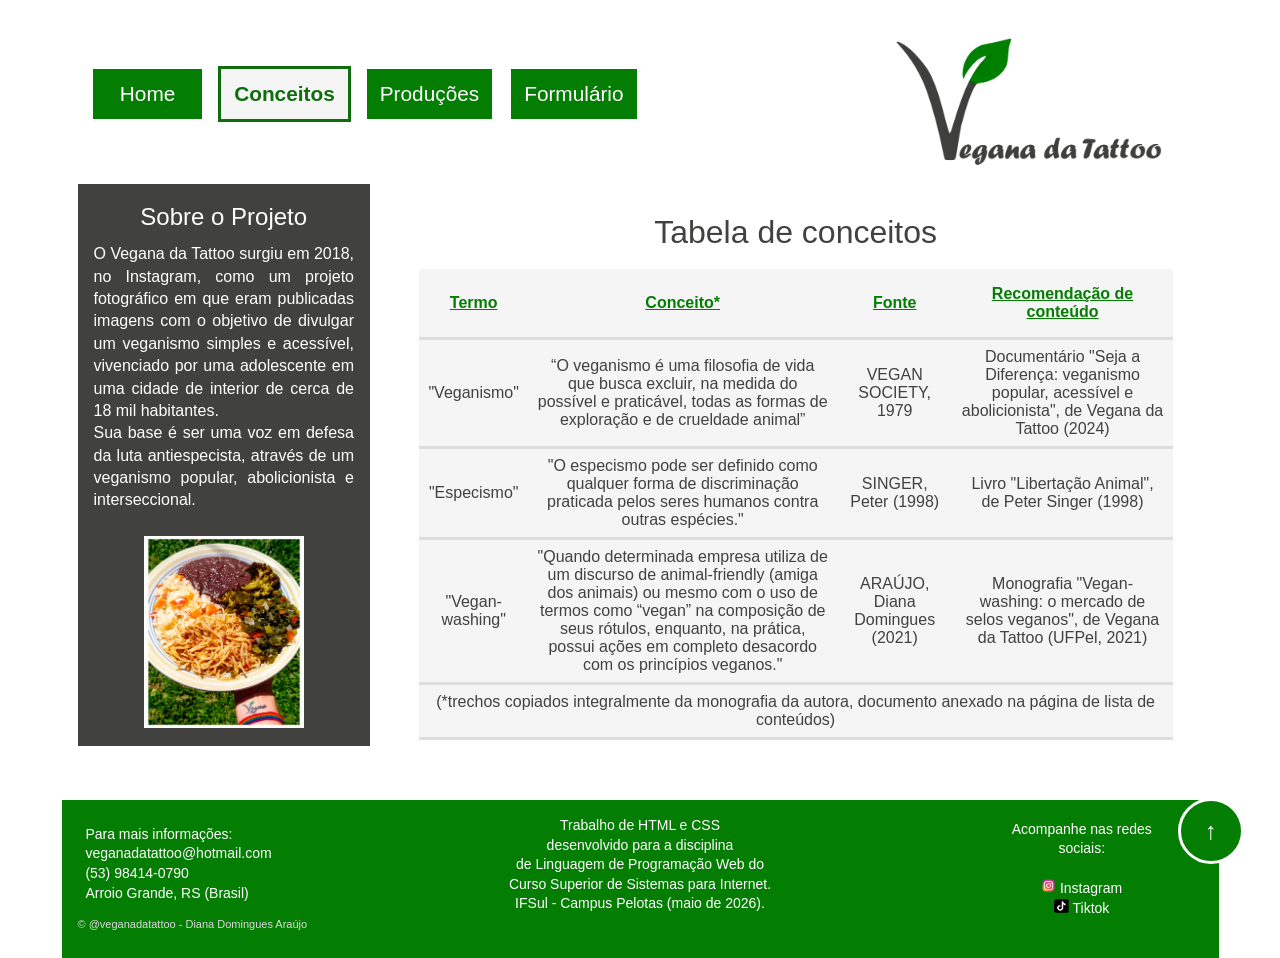
<file: pag2.html>
<!-- Página 2 (tabela) de Diana Domingues Araújo - @veganadatattoo -->

<!DOCTYPE html>
<html lang="pt-BR">
<head>
	<title>Tabela - @veganadatattoo</title>

<!-- Metadados -->

	<meta charset="UTF-8">
	<meta name="description" content="Vegana da Tattoo">
    <meta name="keywords" content="Veganismo, Ativismo">
    <meta name="author" content="Diana Domingues Araújo">
    <meta name="viewport" content="width=device-width, initial-scale=1.0">

<!-- Arquivo CSS externo -->
	<link href="./css/estilo.css" rel="stylesheet">

<!-- Favicon -->
	<link href="./imagens/favicon.png" rel="icon">

</head>


<!-- Marcação de topo para guiar o botão que acompanha o scroll -->
<body id="topo">


<!-- Header com logo e menu de navegação para todas as páginas-->
<header>
	<div id="cabecalho" class="grupo">
		<a href="index.html" id="logo">
		   	<img src="./imagens/logo.png" alt="Logomarca do site" title="Logo">
		</a>

<!-- Botão de "topo" que acompanha o scroll -->
		<a href="#topo" id="botao-topo">
   			 ↑
		</a>

		<nav class="menu-principal">
			<ul class="grupo">
				<li>
					<a href="index.html">Home</a>
				</li>
<!-- Página "Tabela" ativa indicada com um destaque -->
				<li>
					<a class="ativo" href="pag2.html">Conceitos</a>
				</li>
				<li>
					<a href="pag3.html">Produções</a>
				</li>
				<li>
					<a href="pag4.html">Formulário</a>
				</li>
			</ul>
		</nav>
	</div>
</header>

<main>
	
	<div id="conteudo" class="grupo">

<!-- Conteudo principal com "Section" -->
		<section id="conteudo-principal">

<table>

    			<caption>
        		<h1>Tabela de conceitos</h1>
        		<br>
   				</caption>

   	<thead>

<!-- Cabeçalho principal -->
        <tr>
            <th>Termo</th>
            <th>Conceito*</th>
            <th>Fonte</th>
            <th>Recomendação de conteúdo</th>
        </tr>

    </thead>

    <tbody>

        <tr>
            <td>"Veganismo"</td>
            <td>“O veganismo é uma
			filosofia de vida que busca excluir, na medida do possível e praticável, todas as
			formas de exploração e de crueldade animal”</td>
            <td>VEGAN SOCIETY, 1979</td>
            <td>Documentário "Seja a Diferença: veganismo popular, acessível e abolicionista", de Vegana da Tattoo (2024)</td>
        </tr>

        <tr>
            <td>"Especismo"</td>
            <td>"O especismo pode ser definido como qualquer forma de discriminação
			praticada pelos seres humanos contra outras espécies."</td>
            <td>SINGER, Peter (1998)</td>
            <td>Livro "Libertação Animal", de Peter Singer (1998)</td>
        </tr>

        <tr>
            <td>"Vegan-washing"</td>
            <td>"Quando determinada empresa utiliza de um discurso de animal-friendly (amiga dos animais) ou mesmo com o uso de termos como “vegan” na composição de seus rótulos, enquanto, na prática, possui ações em completo desacordo com os princípios veganos."</td>
            <td>ARAÚJO, Diana Domingues (2021)</td>
            <td>Monografia "Vegan-washing: o mercado de selos veganos", de Vegana da Tattoo (UFPel, 2021)</td>
        </tr>

<!-- Linha mesclada -->
        <tr>
            <td colspan="4">
                (*trechos copiados integralmente da monografia da autora, documento anexado na página de lista de conteúdos)
            </td>
        </tr>

    </tbody>

</table>
		
		</section>

<!-- Conteudo secundário com "Aside" -->
		<aside id="sidebar">
			<h1>Sobre o Projeto</h1>
				
			<p>
			
				O Vegana da Tattoo surgiu em 2018, no Instagram, como um projeto fotográfico em que eram publicadas imagens com o objetivo de divulgar um veganismo simples e acessível, vivenciado por uma adolescente em uma cidade de interior de cerca de 18 mil habitantes.
			<br>
				Sua base é ser uma voz em defesa da luta antiespecista, através de um veganismo popular, abolicionista e interseccional.
			<br> 
	
			<div id="foto-sidebar"></div>
			
			<br>
		</aside>
	</div>
</main>

<!-- Conteudo de rodapé com "Footer" que contém informações de contato e links úteis (que são abertos em nova aba). -->
         <footer id="rodape" class="grupo">
			<p id="telefone-email">
				Para mais informações:
				<br>
				veganadatattoo@hotmail.com
				<br>
				(53) 98414-0790
				<br>
				Arroio Grande, RS (Brasil)
			</p>

			<p id="redes-sociais">
				Acompanhe nas redes sociais:
				<br>
				<br>
				<a href="https://instagram.com/veganadatattoo" target="_blank"> <img src="./imagens/instagram.png" alt="Instagram" class="icone-rede"> Instagram
				</a> 
				<br>
				<a href="https://tiktok.com/@veganadatattoo" target="_blank"> <img src="./imagens/tiktok.png" alt="Tiktok" class="icone-rede"> Tiktok
				</a> 

				<br>
			</p>

			<p id="assinatura">
				Trabalho de HTML e CSS
				<br>
				desenvolvido para a disciplina
				<br>
				de Linguagem de Programação Web do
				<br>
				Curso Superior de Sistemas para Internet.
				<br>
				IFSul - Campus Pelotas (maio de 2026).
				<br>
			</p>

			<small id="copyright">
				&copy; @veganadatattoo - Diana Domingues Araújo
			</small>
		</footer>
</body>
</html>
</file>
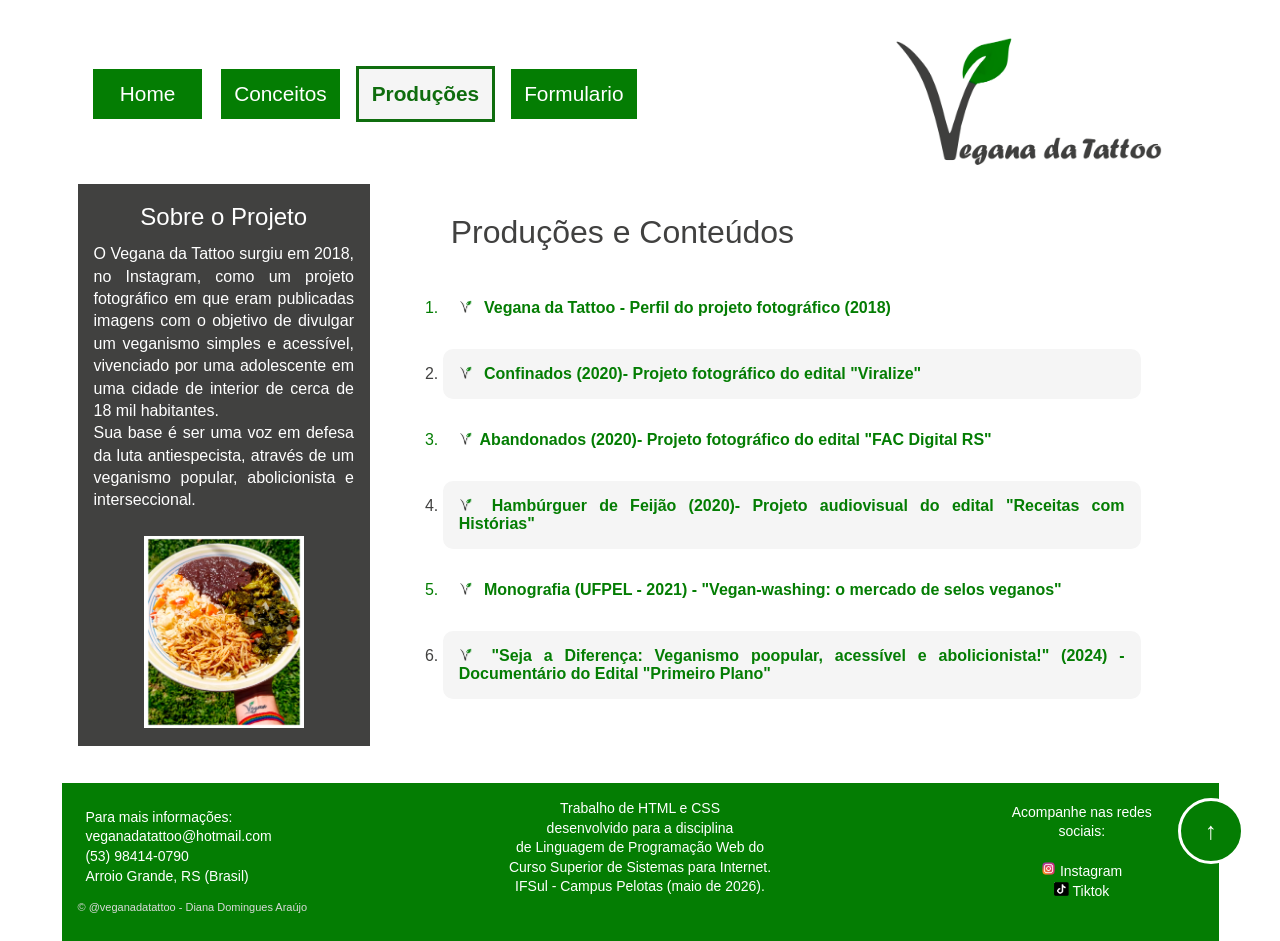
<file: pag3.html>
<!-- Página 3 (lista ordenada) de Diana Domingues Araújo - @veganadatattoo -->

<!DOCTYPE html>
<html lang="pt-BR">
<head>
	<title>Lista - @veganadatattoo</title>

<!-- Metadados -->

	<meta charset="UTF-8">
	<meta name="description" content="Vegana da Tattoo">
    <meta name="keywords" content="Veganismo, Ativismo">
    <meta name="author" content="Diana Domingues Araújo">
    <meta name="viewport" content="width=device-width, initial-scale=1.0">

<!-- Arquivo CSS externo -->
	<link href="./css/estilo.css" rel="stylesheet">

<!-- Favicon -->
	<link href="./imagens/favicon.png" rel="icon">

</head>


<!-- Marcação de topo para guiar o botão que acompanha o scroll -->
<body id="topo">


<!-- Header com logo e menu de navegação para todas as páginas-->
<header>
	<div id="cabecalho" class="grupo">
		<a href="index.html" id="logo">
		   	<img src="./imagens/logo.png" alt="Logomarca do site" title="Logo">
		</a>

<!-- Botão de "topo" que acompanha o scroll -->
		<a href="#topo" id="botao-topo">
   			 ↑
		</a>

		<nav class="menu-principal">
			<ul class="grupo">
				<li>
					<a href="index.html">Home</a>
				</li>
				<li>
					<a href="pag2.html">Conceitos</a>
				</li>
<!-- Página "Lista" ativa indicada com um destaque -->
				<li>
					<a class="ativo" href="pag3.html">Produções</a>
				</li>
				<li>
					<a href="pag4.html">Formulario</a>
				</li>
			</ul>
		</nav>
	</div>
</header>

<main>

	<div id="conteudo" class="grupo">

<!-- Conteudo principal com "Section" -->
		<section id="conteudo-principal">
			
		<h1>Produções e Conteúdos</h1>
		
			<ol class="lista">
  				<li><a href="https://instagram.com/veganadatattoo" target="_blank"> Vegana da Tattoo - Perfil do projeto fotográfico (2018)</a></li>
  				<li><a href="https://www.youtube.com/watch?v=7r6iTYKk9kA" target="_blank"> Confinados (2020)- Projeto fotográfico do edital "Viralize"</a></li>
  				<li><a href="https://www.youtube.com/watch?v=55THwlq42qk" target="_blank">Abandonados (2020)- Projeto fotográfico do edital "FAC Digital RS"</a></li>
  				<li><a href="https://www.youtube.com/watch?v=9InHZMJSDIQ" target="_blank"> Hambúrguer de Feijão (2020)- Projeto audiovisual do edital "Receitas com Histórias"</a></li>
  				<li><a href="https://drive.google.com/file/d/1iXsI3fLvknFDarx4f9LkoAiIj9CO523m/view?usp=sharing" target="_blank"> Monografia (UFPEL - 2021) - "Vegan-washing: o mercado de selos veganos"</a></li>
  				<li><a href="https://youtu.be/UIz9B6VVW0Q" target="_blank"> "Seja a Diferença: Veganismo poopular, acessível e abolicionista!" (2024) - Documentário do Edital "Primeiro Plano"</a></li>
			</ol>
			
		
		</section>

<!-- Conteudo secundário com "Aside" -->
				<aside id="sidebar">
			<h1>Sobre o Projeto</h1>
				
			<p>
			
				O Vegana da Tattoo surgiu em 2018, no Instagram, como um projeto fotográfico em que eram publicadas imagens com o objetivo de divulgar um veganismo simples e acessível, vivenciado por uma adolescente em uma cidade de interior de cerca de 18 mil habitantes.
			<br>
				Sua base é ser uma voz em defesa da luta antiespecista, através de um veganismo popular, abolicionista e interseccional.
			<br> 
	
			<div id="foto-sidebar"></div>
			
			<br>
			
		</aside>
	</div>
</main>
<!-- Conteudo de rodapé com "Footer" que contém informações de contato e links úteis (que são abertos em nova aba). -->
         <footer id="rodape" class="grupo">
			<p id="telefone-email">
				Para mais informações:
				<br>
				veganadatattoo@hotmail.com
				<br>
				(53) 98414-0790
				<br>
				Arroio Grande, RS (Brasil)
			</p>

			<p id="redes-sociais">
				Acompanhe nas redes sociais:
				<br>
				<br>
				<a href="https://instagram.com/veganadatattoo" target="_blank"> <img src="./imagens/instagram.png" alt="Instagram" class="icone-rede"> Instagram
				</a> 
				<br>
				<a href="https://tiktok.com/@veganadatattoo" target="_blank"> <img src="./imagens/tiktok.png" alt="Tiktok" class="icone-rede"> Tiktok
				</a> 

				<br>
			</p>

			<p id="assinatura">
				Trabalho de HTML e CSS
				<br>
				desenvolvido para a disciplina
				<br>
				de Linguagem de Programação Web do
				<br>
				Curso Superior de Sistemas para Internet.
				<br>
				IFSul - Campus Pelotas (maio de 2026).
				<br>
			</p>

			<small id="copyright">
				&copy; @veganadatattoo - Diana Domingues Araújo
			</small>
		</footer>
</body>
</html>
</file>
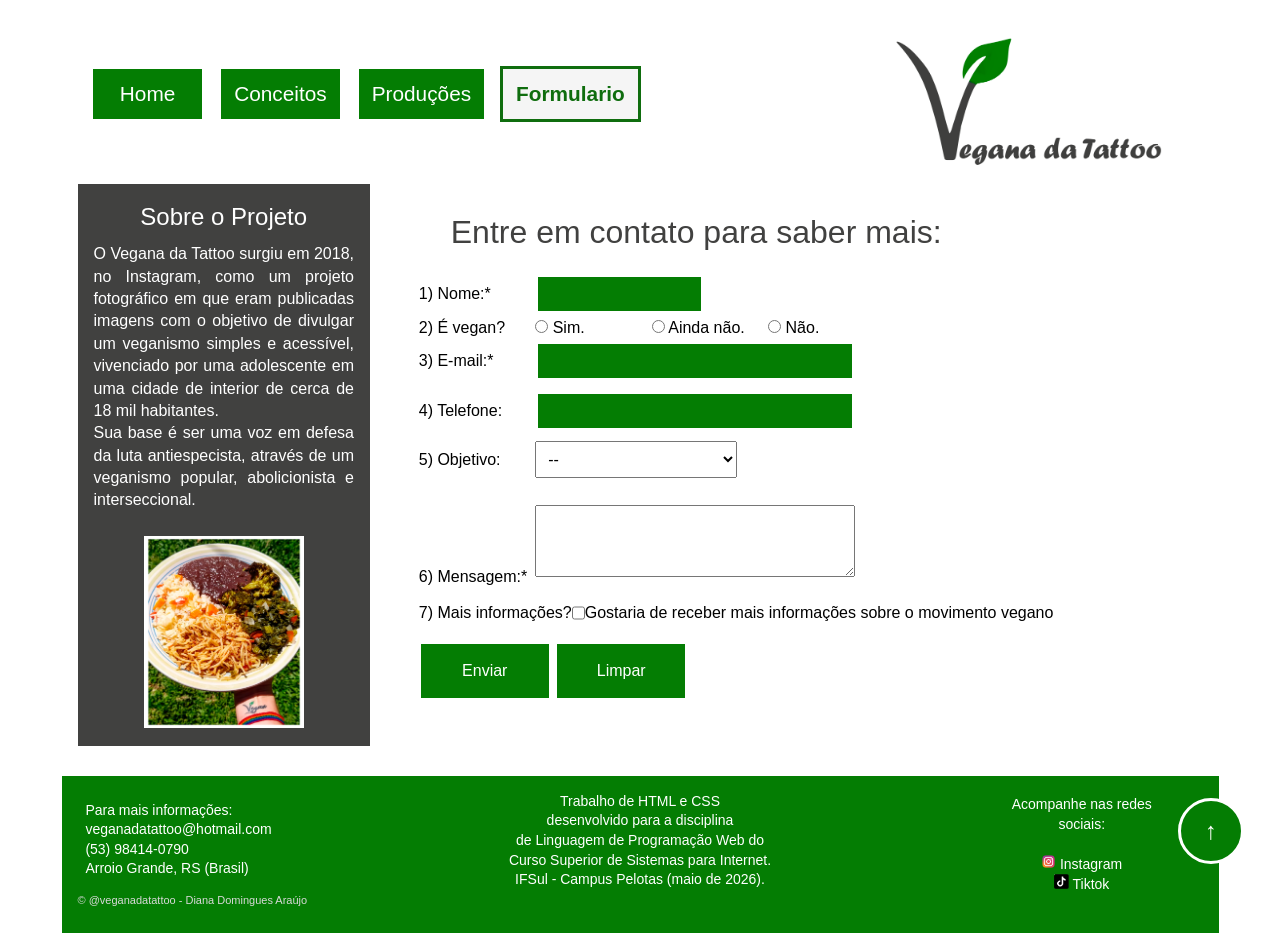
<file: pag4.html>
<!-- Página 4 (formulário) de Diana Domingues Araújo - @veganadatattoo -->

<!DOCTYPE html>
<html lang="pt-BR">
<head>
	<title>Formulário - @veganadatattoo</title>

<!-- Metadados -->

	<meta charset="UTF-8">
	<meta name="description" content="Vegana da Tattoo">
    <meta name="keywords" content="Veganismo, Ativismo">
    <meta name="author" content="Diana Domingues Araújo">
    <meta name="viewport" content="width=device-width, initial-scale=1.0">

<!-- Arquivo CSS externo -->
	<link href="./css/estilo.css" rel="stylesheet">

<!-- Favicon -->
	<link href="./imagens/favicon.png" rel="icon">

</head>


<!-- Marcação de topo para guiar o botão que acompanha o scroll -->
<body id="topo">


<!-- Header com logo e menu de navegação para todas as páginas-->
<header>
	<div id="cabecalho" class="grupo">
		<a href="index.html" id="logo">
		   	<img src="./imagens/logo.png" alt="Logomarca do site" title="Logo">
		</a>

<!-- Botão de "topo" que acompanha o scroll -->
		<a href="#topo" id="botao-topo">
   			 ↑
		</a>

		<nav class="menu-principal">
			<ul class="grupo">
				<li>
					<a href="index.html">Home</a>
				</li>
				<li>
					<a href="pag2.html">Conceitos</a>
				</li>
				<li>
					<a href="pag3.html">Produções</a>
				</li>

<!-- Página "Formulário" ativa indicada com um destaque -->

				<li>
					<a class="ativo" href="pag4.html">Formulario</a>
				</li>
			</ul>
		</nav>
	</div>
</header>

<main>
	
	<div id="conteudo" class="grupo">

<!-- Conteudo principal com "Section" -->
		<section id="conteudo-principal">

				<h1>Entre em contato para saber mais:</h1>
				<br>

			<form action="#" method="post">

        <fieldset class="grupo">
            <div class="campo">
                <label for="nome">1) Nome:*</label>
                <input type="text" id="nome" name="nome" required value="">
            </div>

        </fieldset>
        <div class="campo">
            <label>2) É vegan?</label>
            <label>
                <input type="radio" name="vegan" value="Sim"> Sim.
            </label>
            <label>
                <input type="radio" name="vegan" value="nao"> Ainda não.
            </label>
   
            <label>
                <input type="radio" name="vegan" value="naonao"> Não.
            </label>
        </div>
        <div class="campo">
            <label for="email">3) E-mail:*</label>
            <input type="email" id="email" name="email" required value="">
        </div>
        <div class="campo">
            <label for="telefone">4) Telefone:</label>
            <input type="tel" id="telefone" name="telefone" value="">
        </div>

        <fieldset class="grupo">
            <div class="campo">
                <label for="objetivo">5) Objetivo:</label>
                <select name="objetivo" id="objetivo">
                    <option value="">--</option>
                    <option value="1">Conhecer mais sobre o movimento</option>
                    <option value="2">Criar laços com outros veganos</option>
                    <option value="3">Divulgar meu material</option>
                </select>
            </div>
        </fieldset>
        <br>
        <div class="campo">
            <label for="mensagem">6) Mensagem:*</label>
            <textarea rows="3" id="mensagem" name="mensagem" required></textarea>
        </div>
        <br>
     
        <div class="campo checkbox">
    	<label>7) Mais informações?
        <input type="checkbox" name="newsletter" value="1">
        Gostaria de receber mais informações sobre o movimento vegano
    	</label>
		</div>
		<br>
           
        <button type="submit" name="submit">Enviar</button>
        <button type="reset">Limpar</button>
    
        

</form>
		
		</section>

<!-- Conteudo secundário com "Aside" -->
				<aside id="sidebar">
			<h1>Sobre o Projeto</h1>
				
			<p>
			
				O Vegana da Tattoo surgiu em 2018, no Instagram, como um projeto fotográfico em que eram publicadas imagens com o objetivo de divulgar um veganismo simples e acessível, vivenciado por uma adolescente em uma cidade de interior de cerca de 18 mil habitantes.
			<br>
				Sua base é ser uma voz em defesa da luta antiespecista, através de um veganismo popular, abolicionista e interseccional.
			<br> 
	
			<div id="foto-sidebar"></div>
			
			<br>
		</aside>
	</div>
</main>

<!-- Conteudo de rodapé com "Footer" que contém informações de contato e links úteis (que são abertos em nova aba). -->
         <footer id="rodape" class="grupo">
			<p id="telefone-email">
				Para mais informações:
				<br>
				veganadatattoo@hotmail.com
				<br>
				(53) 98414-0790
				<br>
				Arroio Grande, RS (Brasil)
			</p>

			<p id="redes-sociais">
				Acompanhe nas redes sociais:
				<br>
				<br>
				<a href="https://instagram.com/veganadatattoo" target="_blank"> <img src="./imagens/instagram.png" alt="Instagram" class="icone-rede"> Instagram
				</a> 
				<br>
				<a href="https://tiktok.com/@veganadatattoo" target="_blank"> <img src="./imagens/tiktok.png" alt="Tiktok" class="icone-rede"> Tiktok
				</a> 

				<br>
			</p>

			<p id="assinatura">
				Trabalho de HTML e CSS
				<br>
				desenvolvido para a disciplina
				<br>
				de Linguagem de Programação Web do
				<br>
				Curso Superior de Sistemas para Internet.
				<br>
				IFSul - Campus Pelotas (maio de 2026).
				<br>
			</p>

			<small id="copyright">
				&copy; @veganadatattoo - Diana Domingues Araújo
			</small>
		</footer>
</body>
</html>
</file>
<file: css/estilo.css>
/*
-- CSS - Diana Domingues Araújo - @veganadatattoo
*/

/*
-- Padrões e Reset
*/
*{
    margin: 0;
    padding: 0;
}

ul {
    list-style-type: none;
}

img, fieldset {
    border: 0;
}

h1, h2, h3, h4, h5, h6 {
    font-weight: normal;
}


/*
-- Tipografia e Cores
(alguns exemplos com classe, outros com id)
*/

body {
    font-family: verdana, sans-serif;
}


/*-- Menu principal*/

.menu-principal {
    position: absolute;
}

.menu-principal li {
    display: inline;
}

.menu-principal a {

/*--Efeito de transição*/
    transition: 0.6s;

/*--Cursor do mouse*/
    cursor: pointer;

    display: block;
    float: left;
    font-size: 1.3em;
    text-decoration: none;
    color: white;
    text-align: center;
    margin: 3.15em 0.625em 0em 0em;
    padding: 0.625em;
    border-style: solid;
    background-color: #047d03;
    min-width: 4em;
}

.menu-principal a:hover {
    color: darkslategrey;
    text-decoration: underline;
    border-style: solid;
    border-color: darkseagreen;
    background-color: whitesmoke;
}

.menu-principal a.ativo {
    font-weight: bold;
    background-color: whitesmoke;
    color: #0f6d0e;
    border-style: solid;
    border-color: #0f6d0e;

}

.menu-principal a.ativo:hover {
    font-weight: bold;
    background-color: #0f6d0e;
    color: whitesmoke;
}


/*-- Estrutura*/

#conteudo {
    width: 90%;
    max-width: 70.3125em;
    min-width: 20em;
    margin: 1.875em auto;
}

#foto-principal {
    height: 20em;
    background-image: url("../imagens/principal.png");
    background-repeat: no-repeat;
    background-position: center;
    background-size: cover;
    border-top: 0.125em solid #047d03;
    border-bottom: 0.125em solid #047d03;
}

#rodape {
    background: #047d03;
    width: 90%;
    max-width: 70.3125em;
    min-width: 20em;
    margin: 0 auto;
    padding: 1em;
}

#cabecalho {
    position: relative;
    width: 90%;
    max-width: 68.75em;
    min-width: 20em;
    margin: 0 auto;
}

#logo {
    display: inline;
    float: right;
}

#logo img {
    display: inline;
    width: 100%;
    max-width: 18.75em;
    min-width: 10em;
    top: 1.625em;
    left: 0;
    position: relative;
}

#conteudo-principal {
    float: right;
    width: 67%;
    max-width: 47.5em;
    min-width: 18em;
    padding: 1.875em;
}

#sidebar {
    float: left;
    width: 26%;
    max-width: 18.75em;
    min-width: 14em;
    background: #414140;
    color: #FFF;
}

/*-- Parágrafos*/

p {
    font-size: 1em;
    margin-bottom: 1.5em;
    margin-left: 1em;
    margin-right: 1em;
    line-height: 1.4em;
    text-align: justify;
}


/*-- Conteúdos*/

#conteudo-principal h1 {
    font-size: 2em;
    margin-left: 1em;
    margin-right: 1em;
    text-decoration: none;
    color: #414140;
}

#conteudo-principal h2,
#sidebar h1 {

    font-size: 1.5em;
    margin-bottom: 0.5em;
    margin-top: 0.8em;
    margin-left: 1em;
    margin-right: 1em;
    text-align: center;
}

#sidebar p {
    font-size: 1em;
    text-align: justify;

}

#foto-sidebar {
    width: 100%;
    max-width: 54em;
    min-width: 8em;
    height: 12em;
    background-image: url("../imagens/sidebar.png");
    background-repeat: no-repeat;
    background-position: center;
    background-size: contain;

}

#conteudo-principal ul,
#conteudo-principal ol {

    font-size: 1em;
    margin-left: 1.5em;
    margin-bottom: 1.5em;
    text-align: justify;
}


/* Botão fixo */

#botao-topo {

    position: fixed;
    bottom: 1.5em;
    right: 1.5em;
    background-color: #047d03;
    color: #fff;
    width: 2.5em;
    height: 2.5em;
    display: flex;
    justify-content: center;
    align-items: center;
    border-radius: 50%;
    text-decoration: none;
    font-size: 1.5em;
    border: 0.125em solid white;

/*Garante que o botão fique na frente dos outros elementos*/
    z-index: 1000;

}

#botao-topo:hover {

    background-color: white;
    color: #047d03;
    border-style: solid;
    border-color: #047d03;
    transition: 0.3s;
}


/*
-- Outros estilos específicos
*/

#telefone-email {

    float: left;
    font-size: 0.875em;
    color: #FFF;
    margin: 0.375em 0.3125em;
    padding: 0.25em;
    max-width: 18em;
}

#copyright {

    font-size: 0.6875em;
    color: #d9d9d9;
}

#assinatura {

    text-align: center;
    font-size: 0.875em;
    color: #FFF;
    max-width: 25em;
    margin: 0 auto;
}

.icone-rede {

    width: 100%;
    max-width: 1.05em;
    min-width: 1em;
}

#redes-sociais {

    float: right;
    text-align: center;
    font-size: 0.875em;
    color: #FFF;
    margin-top: 0.125em;
    margin-right: 2.5em;
    padding: 0.125em;
    max-width: 12em;
}

.video-projeto {

    width: 25%;
    max-width: 30em;
    border: 0.2em solid #047d03;
    border-radius: 1em;
    margin: 2em auto;
    
}

#redes-sociais a {

    color: white;
    text-decoration: none;
}


/* Clearfix usada para corrigir problemas de layout */

.grupo::before,
.grupo::after {

    content: " ";
    display: block;
}

.grupo::after {
    clear: both;
}


/*-- Tabela da página 2*/

caption {
    color: black;
}

table {

    border-collapse: collapse;
    width: 100%;
    min-width: 28em;
    max-width: 70em;
    background-color: whitesmoke;
    color: #414140;
}

td {

    padding: 0.5em;
    text-align: center;
    border-bottom: 0.1875em solid #ddd;
}

th {

    padding: 1em;
    text-align: center;
    border-bottom: 0.1875em solid #ddd;
    background-color: whitesmoke;
    color: #047d03;
    text-decoration: underline;
}

tr:hover {

    background-color: #047d03;
    color: whitesmoke;
}


/*-- Lista da página 3*/

.lista {
    margin: 2em;
  
}


.lista li {

    background-color: whitesmoke;
    color: #414140;
    padding: 1em;
    margin-bottom: 1em;
    border-radius: 0.625em;
    transition: 0.4s;
    min-width: 10em;
}

.lista li:nth-child(odd) {

    background-color: white;
    color: #047d03;

}


.lista li:hover {

    transform: scale(1.03);
    background-color: whitesmoke;
    color: #047d03;
    cursor: pointer;
}

.lista li::before {

    content: "";
    display: inline-block;
    width: 0.8em;
    height: 0.8em;
    margin-right: 0.5em;
    background-image: url("../imagens/favicon.png");
    background-size: contain;
    background-repeat: no-repeat;
}

.lista li a {

    color: #047d03;
    text-decoration: none;
    font-weight: bold;
    transition: 0.3s;
}

.lista li a:hover {

    color: #222;
    text-decoration: underline;
}

/*-- Formulário da página 4*/

fieldset {
    border: none;
}

body,
input,
select,
textarea,
button {

    font-family: sans-serif;
    font-size: 1em;
}

.campo label {
    display: inline-block;
    width: 7em;

}

fieldset.grupo .campo {

    float: left;
    margin-right: 2.5em;
}

input[type=text],
input[type=number],
input[type=email],
input[type=tel] {

    width: 60%;
    min-width: 10em;
    padding: 0.3em 1em;
    margin: 0.9em;
    margin-left: 1em;
    border: solid;
    background-color: #047d03;
    color: white;
}

button[type=submit],
button[type=reset] {

    background-color: #047d03;
    border: none;
    color: white;
    padding: 1.125em 1.625em;
    margin: 0.25em 0.125em;
    min-width: 8em;
}

.campo input[type=text],
.campo input[type=email],
.campo input[type=tel],
.campo textarea,
.campo select {

    width: 20em;
    padding: 0.5em;
    margin: 0.3em 0;
    box-sizing: border-box;
    display: inline-block;
    width: 50%;
    max-width: 20em;
}

.checkbox label {
    display: flex;
    white-space: nowrap;
}

/* Seletor de quatro níveis que altera a cor do campo de texto quando o mouse passa sobre ele dentro do formulário */
#conteudo-principal form .campo input:hover {
    background-color: whitesmoke;
    color: black;
}
</file>
